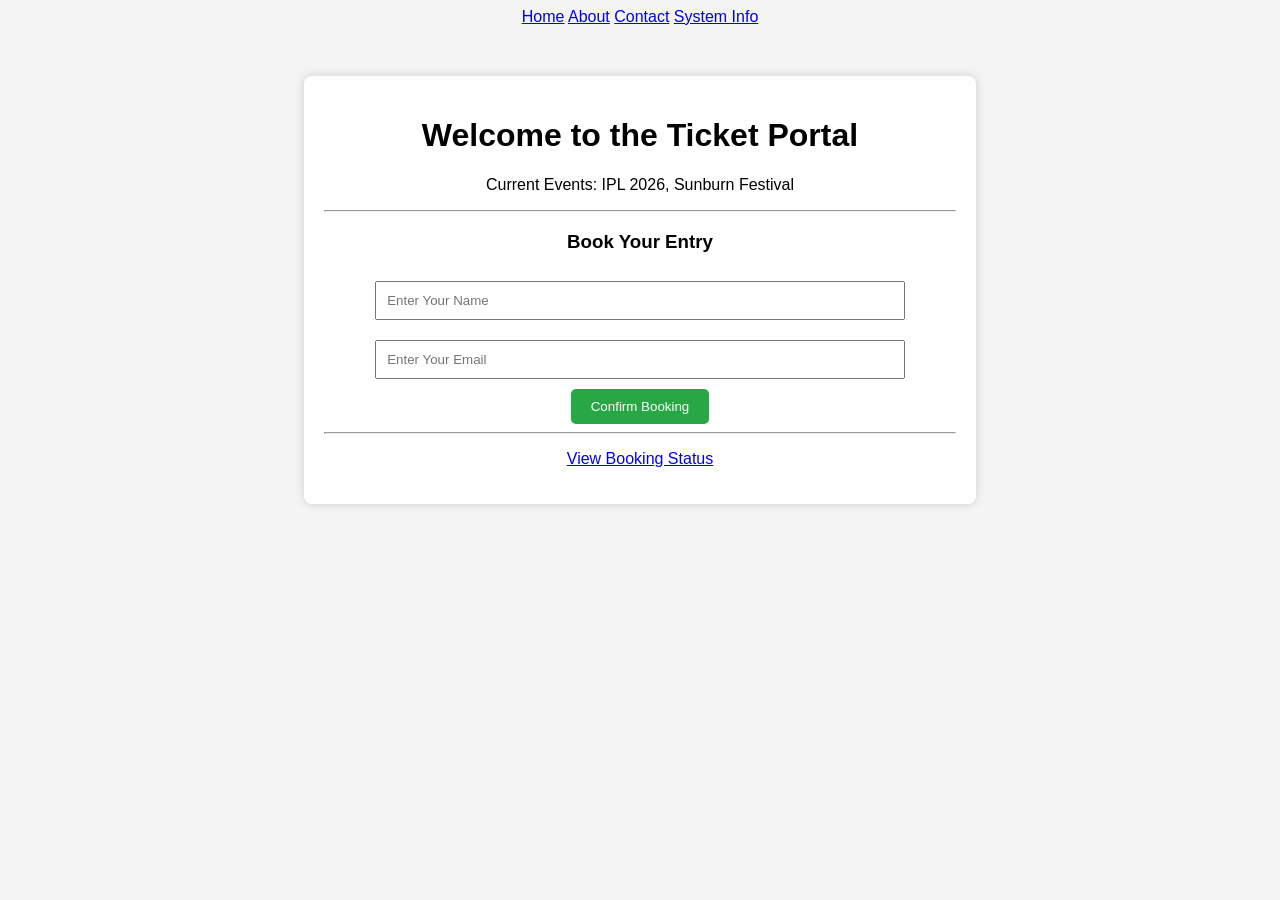
<file: app/index.html>
<!DOCTYPE html>
<html lang="en">
<head>
    <meta charset="UTF-8">
    <title>Ticket Portal | Gaurav2311</title>
    <style>
        body { font-family: Arial; background: #f4f4f4; text-align: center; }
        .container { background: white; width: 50%; margin: 50px auto; padding: 20px; border-radius: 8px; box-shadow: 0px 0px 10px #ccc; }
        input { padding: 10px; margin: 10px; width: 80%; }
        button { background: #28a745; color: white; padding: 10px 20px; border: none; cursor: pointer; border-radius: 5px; }
    </style>
</head>
<body>
    <nav>
        <a href="index.html">Home</a>
        <a href="about.html">About</a>
        <a href="contact.html">Contact</a>
        <a href="info.php">System Info</a>
    </nav>    
    <div class="container">
        <h1>Welcome to the Ticket Portal</h1>
        <p>Current Events: IPL 2026, Sunburn Festival</p>
        
        <hr>
        <h3>Book Your Entry</h3>
        <form action="info.php" method="POST">
            <input type="text" name="name" placeholder="Enter Your Name" required>
            <input type="email" name="email" placeholder="Enter Your Email" required>
            <br>
            <button type="submit">Confirm Booking</button>
        </form>
        <hr>
        <p><a href="info.php">View Booking Status</a></p>
    </div>
</body>
</html>
</file>
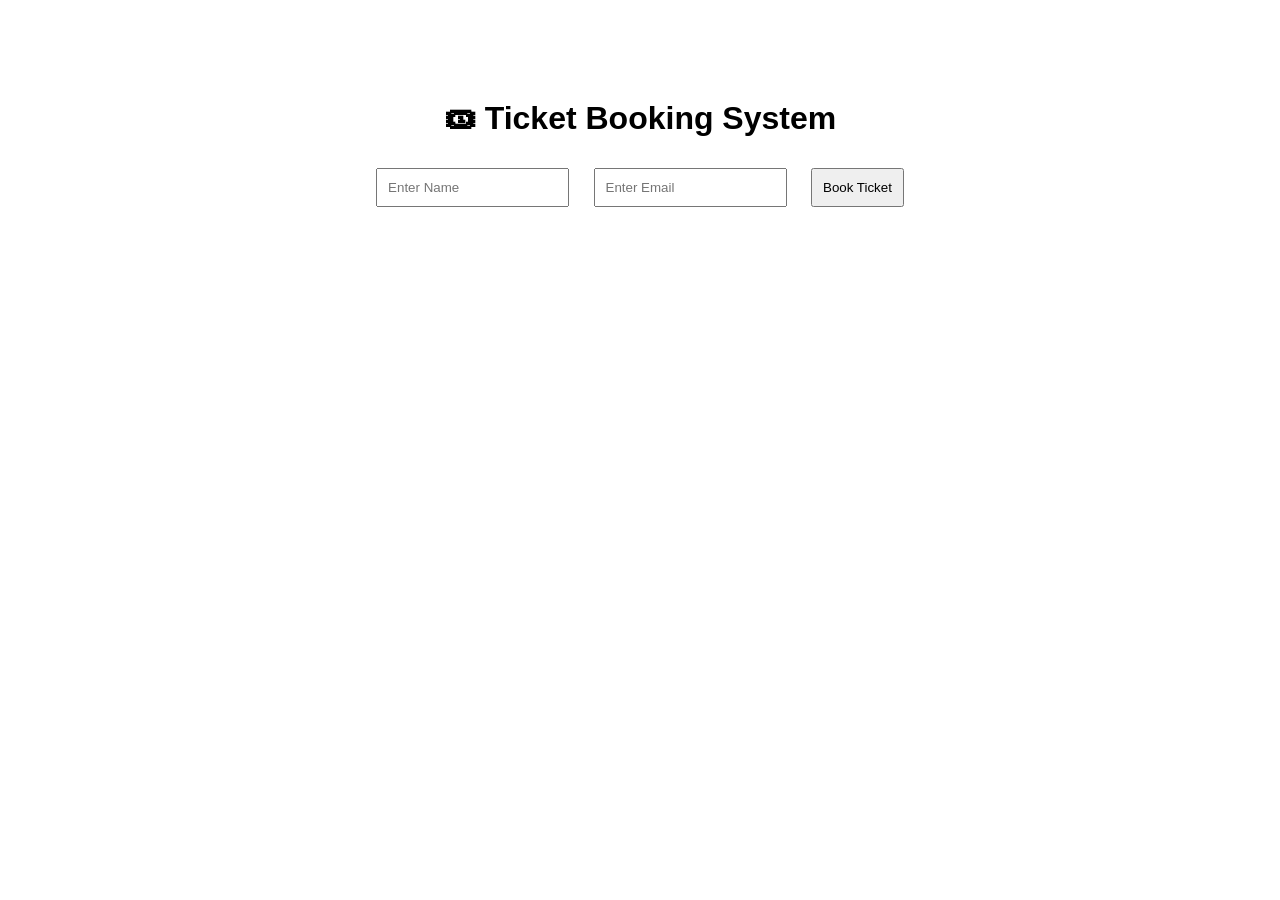
<file: Frontend/index.html>
<!DOCTYPE html>
<html>
<head>
    <title>Ticket Booking</title>
    <link rel="stylesheet" href="style.css">
</head>
<body>

<h1>🎟 Ticket Booking System</h1>

<form action="/Backend/book.php" method="POST">
    <input type="text" name="name" placeholder="Enter Name" required>
    <input type="email" name="email" placeholder="Enter Email" required>
    <button type="submit">Book Ticket</button>
</form>

<script src="script.js"></script>

</body>
</html>
</file>
<file: Frontend/style.css>
body {
    font-family: Arial;
    text-align: center;
    margin-top: 100px;
}

input, button {
    padding: 10px;
    margin: 10px;
}
</file>
